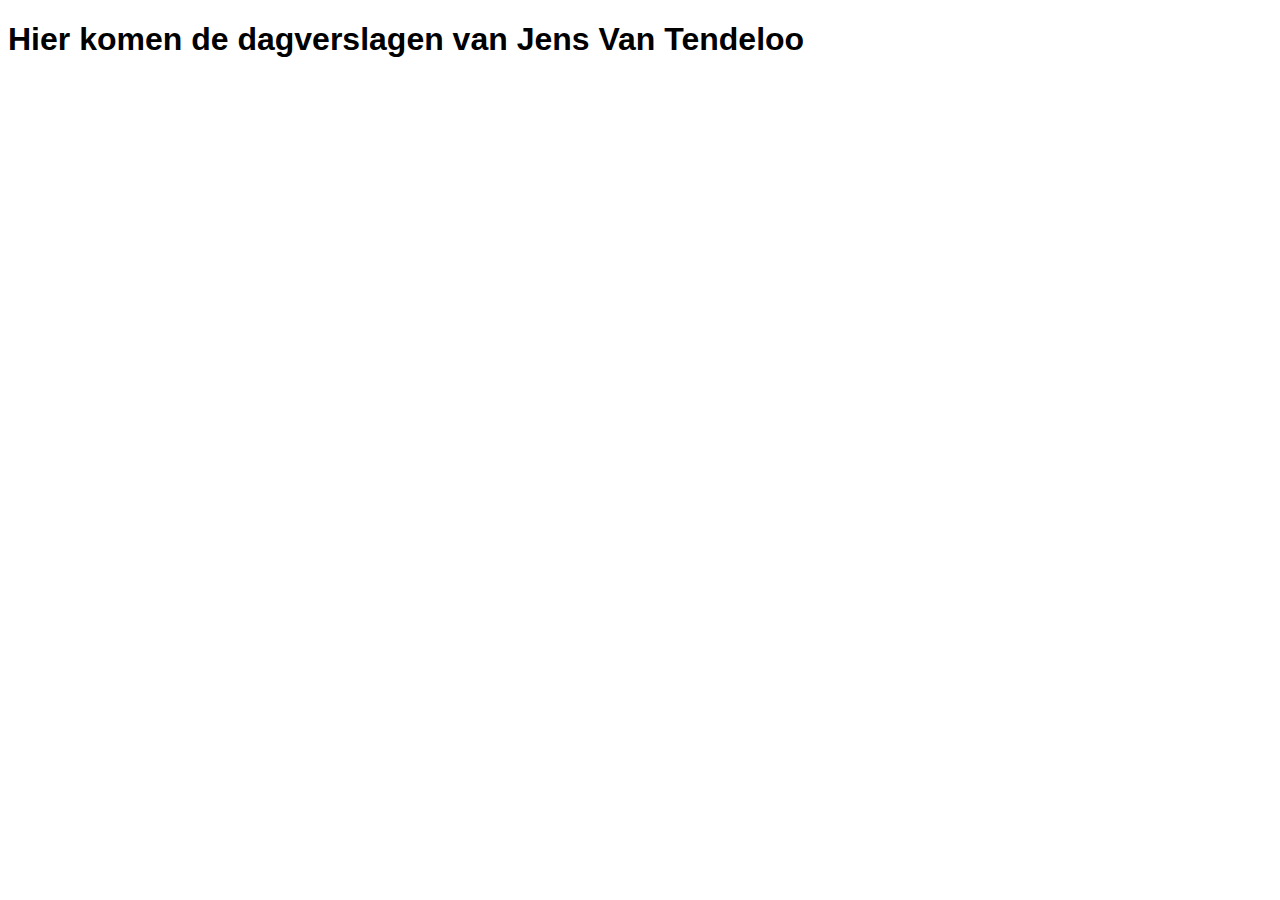
<file: DAGVERSLAGENJensVanTendeloo/index.html>
<!DOCTYPE html>
<html lang="en">
<head>
    <meta charset="UTF-8">
    <meta name="viewport" content="width=device-width, initial-scale=1.0">
    <title>Document</title>
    <link href="opmaak.css" type="text/css" rel="stylesheet"/>
</head>
<body>
    <header>
        <h1>Hier komen de dagverslagen van Jens Van Tendeloo</h1>
    </header>
</body>
</html>
</file>
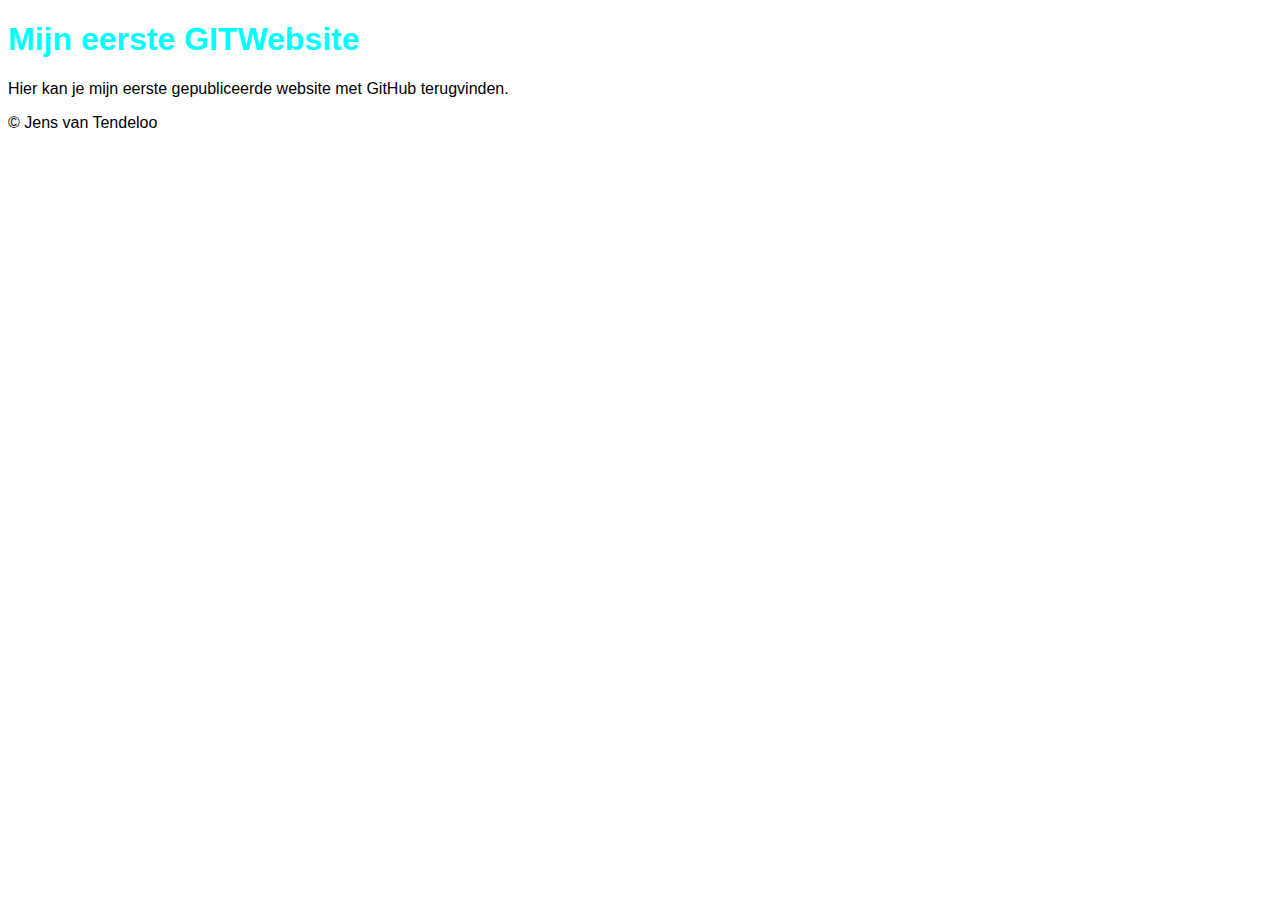
<file: MijnEersteGitWebsite/index.html>
<!DOCTYPE html>
<html lang="en">
<head>
    <meta charset="UTF-8">
    <meta name="viewport" content="width=device-width, initial-scale=1.0">
    <title>Document</title>
    <link href="opmaak.css" type="text/css" rel="stylesheet"/>

</head>
<body>
    <header>
        <h1>Mijn eerste GITWebsite</h1>
    </header>
    <article>
        <section>
            <p>Hier kan je mijn eerste gepubliceerde website met GitHub terugvinden.</p>
        </section>
    </article>
    <footer>
        <p>&copy Jens van Tendeloo</p>
    </footer>
    
</body>
</html>
</file>
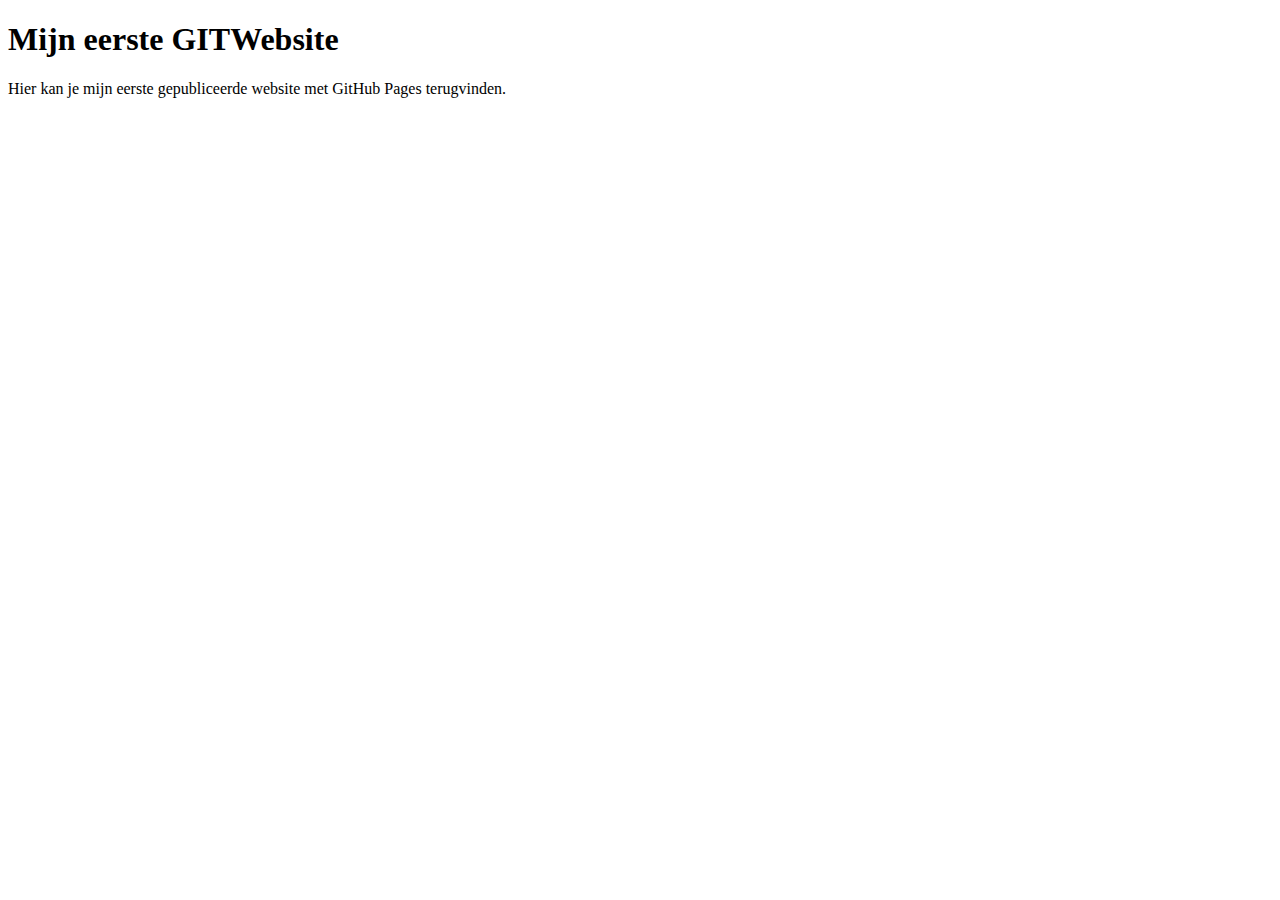
<file: MijnGitWebsite/index.html>
<!DOCTYPE html>
<html lang="en">
<head>
    <meta charset="UTF-8">
    <meta name="viewport" content="width=device-width, initial-scale=1.0">
    <title>GitWebsite</title>
</head>
<body>
    <h1>Mijn eerste GITWebsite</h1>
    <p>Hier kan je mijn eerste gepubliceerde website met GitHub Pages terugvinden.</p>
</body>
</html>
</file>
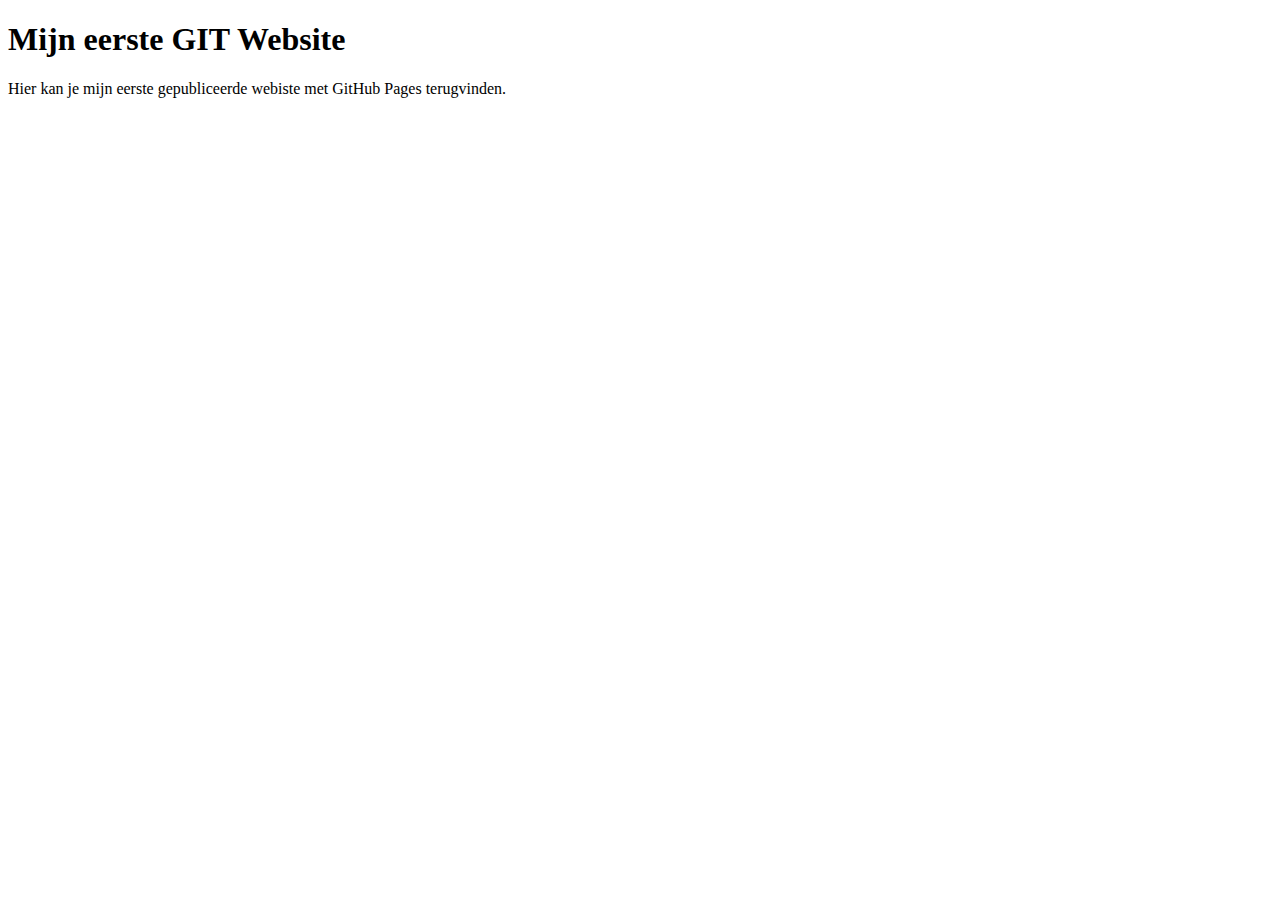
<file: MijnTweedeGitWebsite/index.html>
<!DOCTYPE html>
<html lang="en">
<head>
    <meta charset="UTF-8">
    <meta name="viewport" content="width=device-width, initial-scale=1.0">
    <title>GitWebsite</title>
</head>
<body>
    <h1>Mijn eerste GIT Website</h1>
    <p>Hier kan je mijn eerste gepubliceerde webiste met GitHub Pages terugvinden.</p>
</body>
</html>
</file>
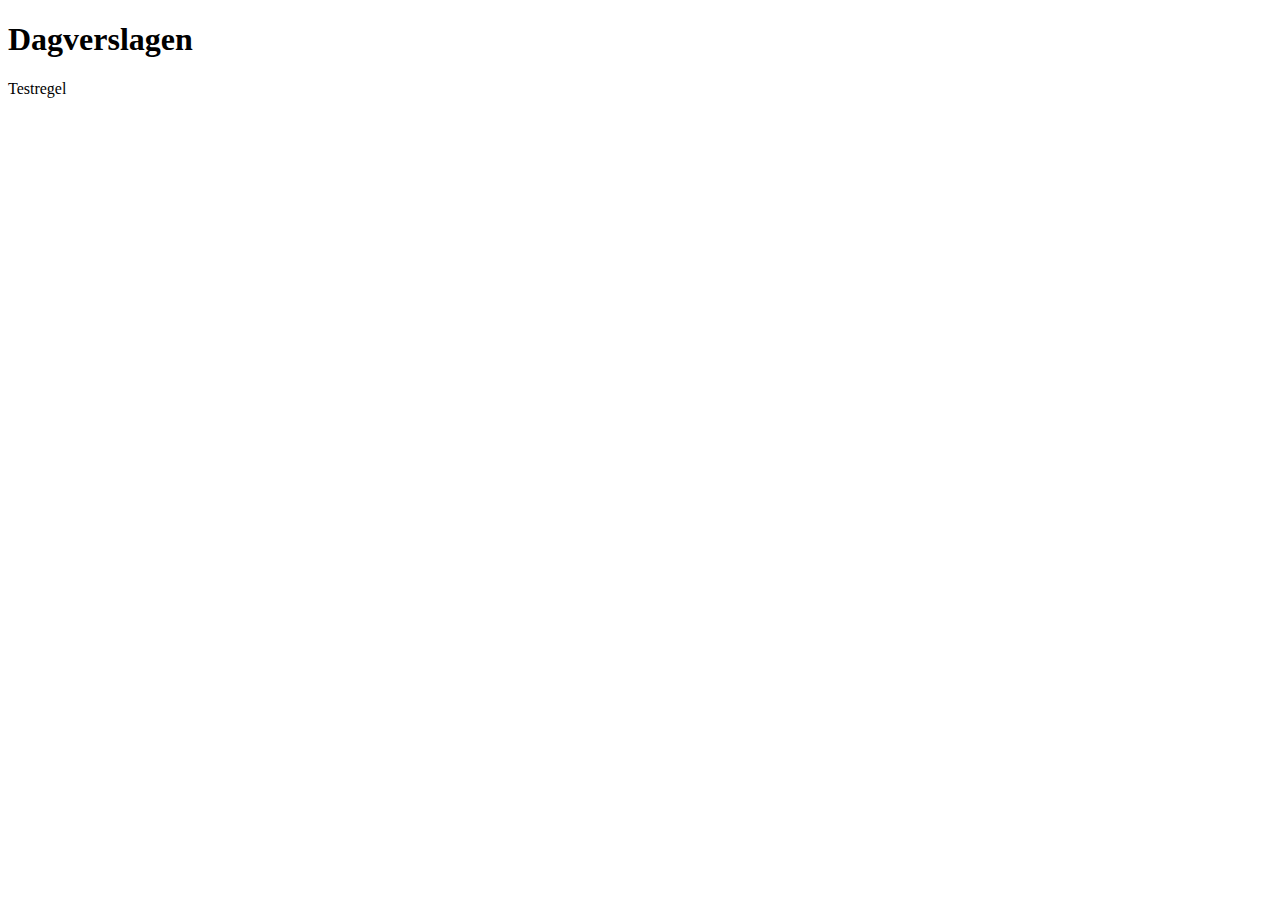
<file: VTEJ_Dagverslagen/index.html>
<!DOCTYPE html>
<html lang="en">
<head>
    <meta charset="UTF-8">
    <meta http-equiv="X-UA-Compatible" content="IE=edge">
    <meta name="viewport" content="width=device-width, initial-scale=1.0">
    <title>Dagverslagen Jens</title>
</head>
<body>
    <h1>Dagverslagen</h1>

    <p>Testregel</p>
</body>
</html>
</file>
<file: DAGVERSLAGENJensVanTendeloo/opmaak.css>
body{
    font-family: Arial, Helvetica, sans-serif;
}
</file>
<file: MijnEersteGitWebsite/opmaak.css>
body{
    font-family: Arial, Helvetica, sans-serif;
}

h1{
    color: aqua;
}
</file>
